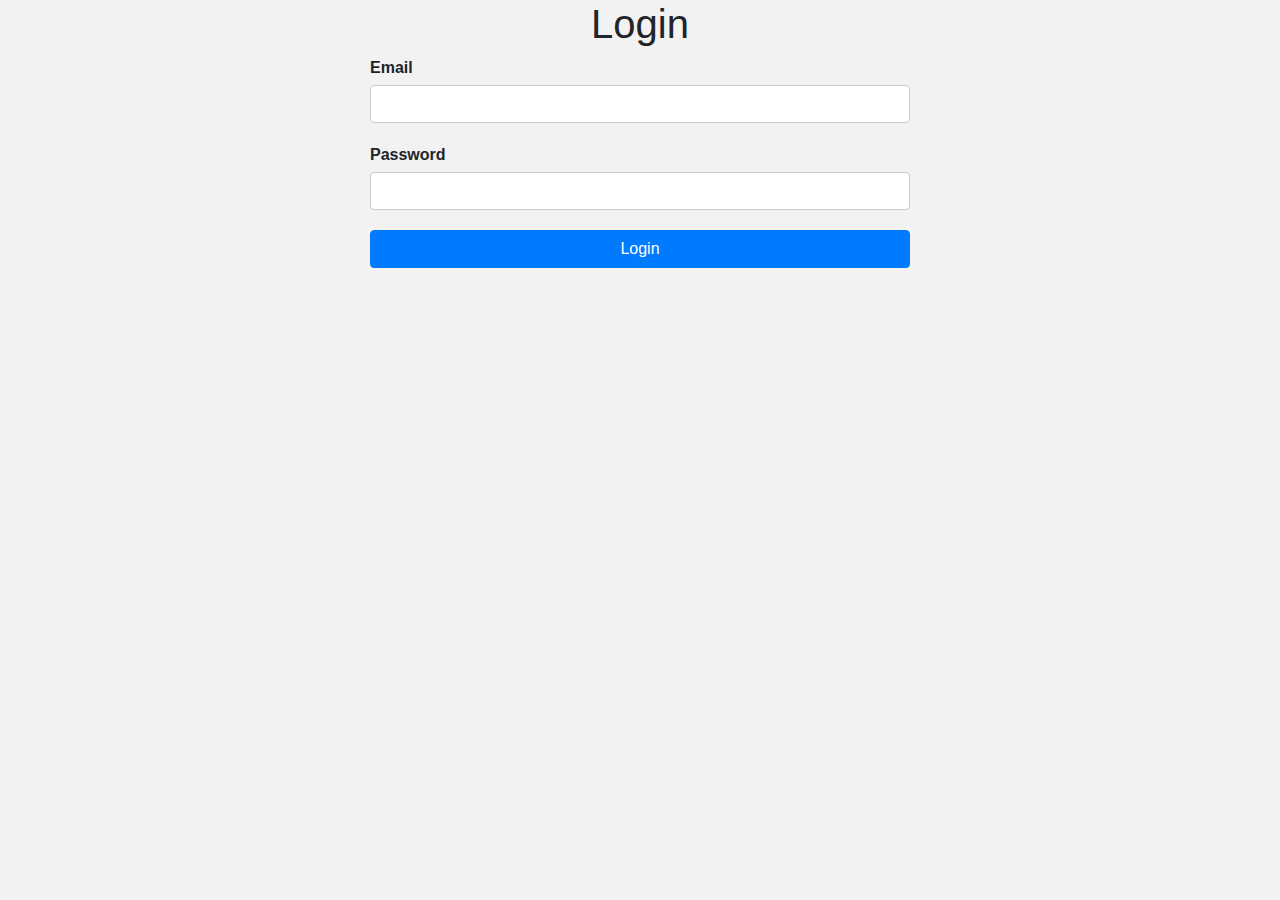
<file: login.html>
<!-- login.html -->
<!DOCTYPE html>
<html>
  <head>
    <meta charset="UTF-8">
    <meta name="viewport" content="width=device-width, initial-scale=1.0">
    <title>Login</title>
    <link rel="stylesheet" href="https://stackpath.bootstrapcdn.com/bootstrap/4.5.2/css/bootstrap.min.css" integrity="sha384-JcKb8q3iqJ61gNV9KGb8thSsNjpSL0n8PARn9HuZOnIxN0hoP+VmmDGMN5t9UJ0Z" crossorigin="anonymous">
    <script src="https://code.jquery.com/jquery-3.5.1.min.js"></script>
    <script src="js/login.js"></script>
    <link rel="stylesheet" type="text/css" href="/css/login.css">
  </head>
  <body>
    <div class="container">
      <div class="row">
        <div class="col-md-6 offset-md-3">
          <h1 class="text-center">Login</h1>
          <form id="loginForm">
            <div class="form-group">
              <label for="email">Email</label>
              <input type="email" class="form-control" id="email" required>
            </div>
            <div class="form-group">
              <label for="password">Password</label>
              <input type="password" class="form-control" id="password" required>
            </div>
            <div class="form-group">
              <button type="submit" class="btn btn-primary btn-block" id="loginBtn">Login</button>
            </div>
          </form>
        </div>
      </div>
    </div>
  </body>
</html>
</file>
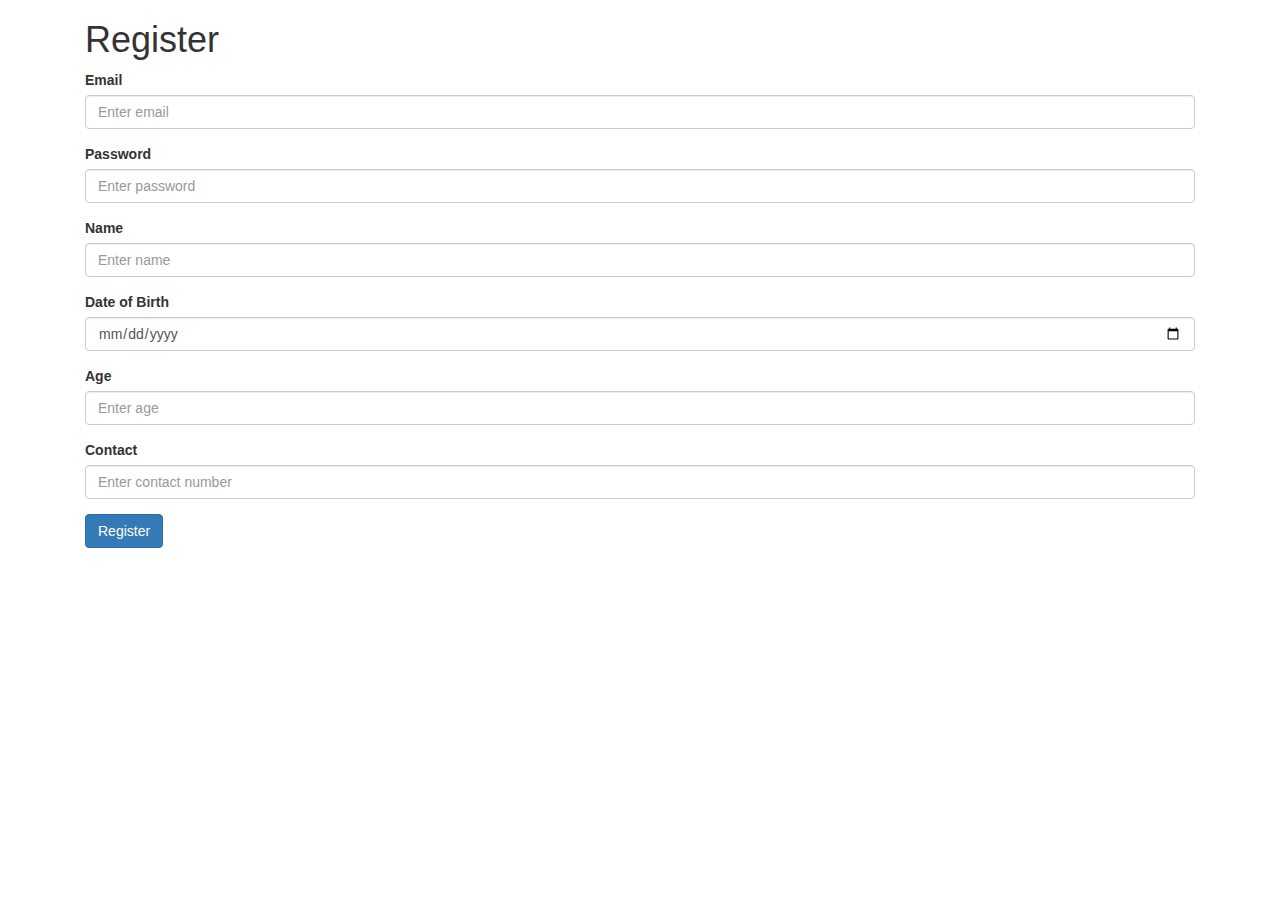
<file: register.html>
<!DOCTYPE html>
<html>
  <head>
    <meta charset="UTF-8">
    <meta name="viewport" content="width=device-width, initial-scale=1.0">
    <title>Login</title>
    <link rel="stylesheet" href="https://stackpath.bootstrapcdn.com/bootstrap/4.5.2/css/bootstrap.min.css" integrity="sha384-JcKb8q3iqJ61gNV9KGb8thSsNjpSL0n8PARn9HuZOnIxN0hoP+VmmDGMN5t9UJ0Z" crossorigin="anonymous">
    <script src="https://code.jquery.com/jquery-3.5.1.min.js"></script>
    <link rel="stylesheet" href="https://maxcdn.bootstrapcdn.com/bootstrap/3.3.7/css/bootstrap.min.css">
    <script src="https://ajax.googleapis.com/ajax/libs/jquery/3.2.1/jquery.min.js"></script>
    <script src="js/register.js"></script>
  
  </head>
<body>
<div class="container">
    <h1>Register</h1>
    <form>
      <div class="form-group">
        <label for="email">Email</label>
        <input type="email" class="form-control" id="email" placeholder="Enter email">
      </div>
      <div class="form-group">
        <label for="password">Password</label>
        <input type="password" class="form-control" id="password" placeholder="Enter password">
      </div>
      <div class="form-group">
        <label for="name">Name</label>
        <input type="text" class="form-control" id="name" placeholder="Enter name">
      </div>
      <div class="form-group">
        <label for="dob">Date of Birth</label>
        <input type="date" class="form-control" id="dob" placeholder="Enter date of birth">
      </div>
      <div class="form-group">
        <label for="age">Age</label>
        <input type="number" class="form-control" id="age" placeholder="Enter age">
      </div>
      <div class="form-group">
        <label for="contact">Contact</label>
        <input type="tel" class="form-control" id="contact" placeholder="Enter contact number">
      </div>
      <button type="button" class="btn btn-primary" id="registerBtn">Register</button>
    </form>
  </div>
</body>
</html>
</file>
<file: css/login.css>
body {
    background-color: #f2f2f2;
    font-family: Arial, sans-serif;
    margin: 0;
    padding: 0;
  }
  
  #signup-form {
    background-color: #fff;
    border: 1px solid #ccc;
    margin: auto;
    padding: 20px;
    width: 50%;
  }
  
  label {
    font-size: 16px;
    font-weight: bold;
    margin-bottom: 5px;
    display: block;
  }
  
  input[type="text"], input[type="email"], input[type="password"] {
    font-size: 16px;
    padding: 10px;
    width: 100%;
    margin-bottom: 20px;
    border: 1px solid #ccc;
    box-sizing: border-box;
  }
  
  input[type="submit"] {
    background-color: #4CAF50;
    color: white;
    padding: 12px 20px;
    border: none;
    cursor: pointer;
    width: 100%;
  }
  
  input[type="submit"]:hover {
    background-color: #45a049;
  }
</file>
